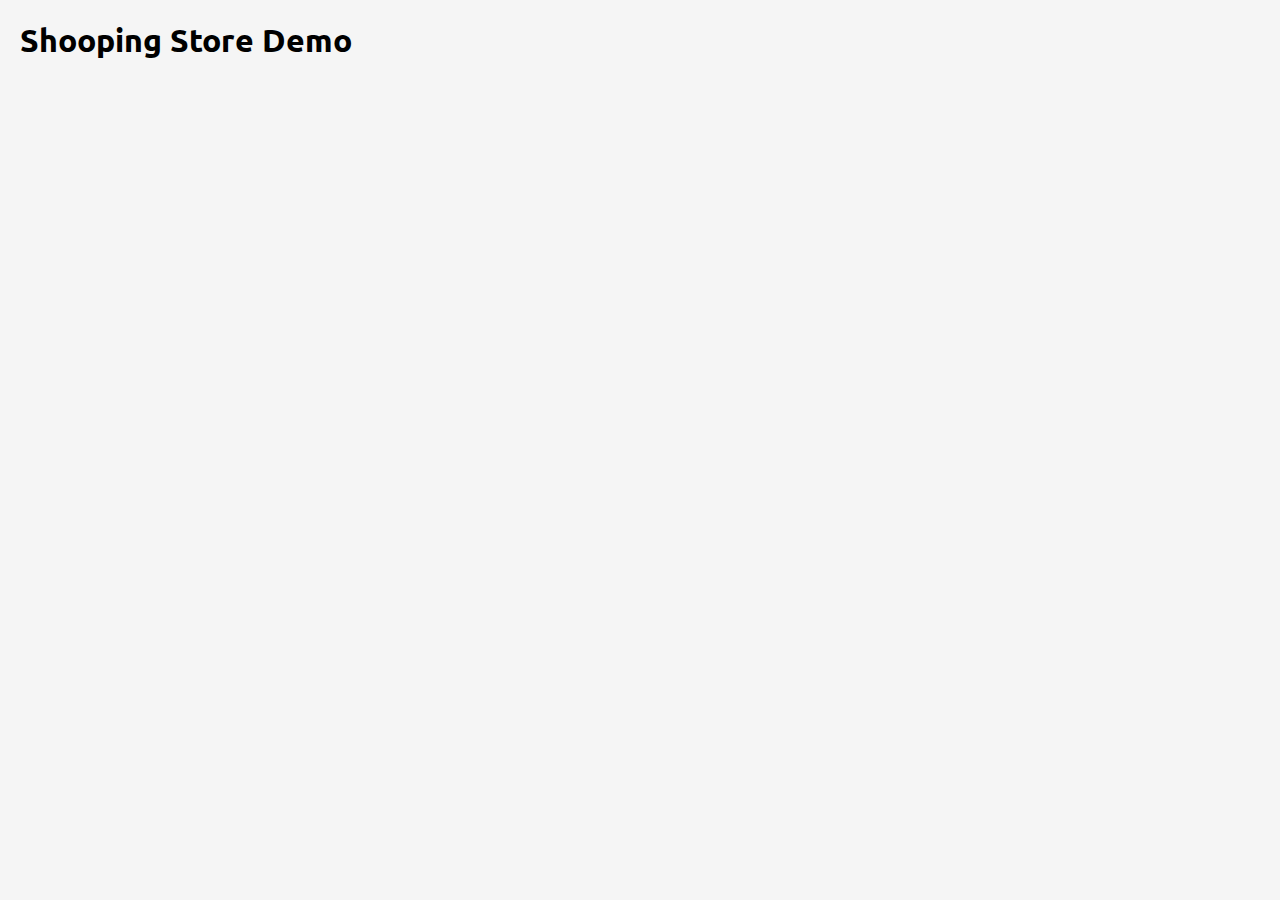
<file: index.html>
<!DOCTYPE html>
<html lang="es">
<head>

    <!-- Tags de Configuracion -->
    <meta name="html" content="text/html;" http-equiv="content-type" charset="utf-8">
    <meta name="viewport" content="width=device-width, initial-scale=1.0, maximum-scale=1.0, user-scalable=no" />

    <!-- Librerias Fuentes -->
    <link href="https://fonts.googleapis.com/css?family=Ubuntu:300,400,500,700" rel="stylesheet">

    <!-- Libreria Iconos Fontawesome -->
    <link rel="stylesheet" href="https://cdnjs.cloudflare.com/ajax/libs/font-awesome/5.15.2/css/all.min.css" integrity="sha512-HK5fgLBL+xu6dm/Ii3z4xhlSUyZgTT9tuc/hSrtw6uzJOvgRr2a9jyxxT1ely+B+xFAmJKVSTbpM/CuL7qxO8w==" crossorigin="anonymous" />

    <!-- Libreria de estilo CSS -->
    <link rel="stylesheet" type="text/css" href="css/cart.css"/>

</head>
<body>

    <div id="cart">
        <h1>Shooping Store Demo</h1>
        <div id="cart-list">
            <div class="cart-list-product header">
                <div>#</div>
                <div>Product Name</div>
                <div class="cant">Cant</div>
                <div></div>
                <div></div>
                <div class="price">Price</div>
                <div>Options</div>
            </div>
            <div id="cart-product-added"></div>
            <div class="cart-list-product">
                <div></div>
                <div>Products overview</div>
                <div class="cant cant-total">Cant</div>
                <div></div>
                <div></div>
                <div class="price price-total">Price</div>
                <div class="button" id="cart-empty-button">EMPTY</div>
            </div>
        </div>
        <div id="cart-products"></div>
    </div>

    <template id="template-product-div">
        <div class="cart-products-item">
            <figure>
                <img src="" alt="" />
            </figure>
            <header>
                <h2>Producto</h2>
                <h3>Precio</h3>
            </header>
            <section>
                <div class="button">Add to Cart</div>
            </section>
        </div>
    </template>

    <template id="template-cart-product">
        <div class="cart-list-product">
            <div class="id">#1</div>
            <div class="title">Product Name</div>
            <div class="cant">Cant</div>
            <i class="fas fa-plus-circle"></i>
            <i class="fas fa-minus-circle"></i>
            <div class="price">Price</div>
            <div class="button delete-item">DELETE</div>
        </div>
    </template>

    <script type="text/javascript" src="js/cart.js"></script>

</body>
</html>
</file>
<file: css/cart.css>
:root
{
    --body-background               :   #f5f5f5;

    --padding                       :   20px;

    --header-height                 :   60px;
    --header-background             :   #3271c7;

    --footer-height                 :   46px;
    --footer-background             :   #ffffff;

    --border-radius                 :   10px;
    --border-color                  :   #e5e5e5;

    --content-background            :   #ffffff;

    --cart-list-height              :   50px;

    --font-color-first              :   #000000;
    --font-color-second             :   #555555;
    --font-color-third              :   #aaaaaa;
    --font-color-blue               :   #3271c7;
    --font-color-red                :   #c73232;
    --font-color-green              :   #32c74b;

}

body
{
    font-family: 'Ubuntu';
    color: #000;
    background: var(--body-background);
}

*
{
    padding: 0px;
    margin: 0px;
    border: 0px;
}

    .livebox
    {
        z-index: 60;
        position: fixed;
        width: 100%;
        height: 100%;
        background: rgb(0, 0, 0, 0.25);
        display: grid;
        justify-content: center;
        align-content: center;
        display: none;
    }
        .libebox-content
        {
            position: fixed;
            width: calc(100% - 120px);
            top: calc(50% - 190px);
            left: 60px;
            background: #ffffff;
            box-shadow:
            0 2.8px 2.2px rgba(0, 0, 0, 0.03),
            0 6.7px 5.3px rgba(0, 0, 0, 0.04),
            0 12.5px 15px rgba(0, 0, 0, 0.05),
            0 22.3px 25.9px rgba(0, 0, 0, 0.06),
            0 41.8px 33.4px rgba(0, 0, 0, 0.07);
            border-radius: var(--border-radius);
            overflow: hidden;
        }
            .libebox-prudct-details
            {
                float: left;
                width: calc(100% - 80px);
                padding: 10px 40px 20px 40px;
            }
                .libebox-prudct-details figure
                {
                    float: left;
                    width: 100%;
                }
                    .libebox-prudct-details figure img
                    {
                        float: left;
                        width: 100%;
                    }
                .libebox-prudct-details-title
                {
                    float: left;
                    width: 100%;
                    color: var(--font-color-first);
                    font-size: 1.1rem;
                    line-height: 1.1rem;
                    font-weight: 500;
                    text-align: center;
                    padding: 5px 0 7px 0;
                }
                .libebox-prudct-details-price
                {
                    float: left;
                    width: 100%;
                    color: var(--font-color-blue);
                    font-size: 1.8rem;
                    line-height: 1.8rem;
                    font-weight: 500;
                    text-align: center;    
                }
                    .libebox-prudct-details-price span
                    {
                        margin: 0 0 0 6px;
                    }
            .libebox-prudct-cant
            {
                float: left;
                width: calc(100% - 50px);
                display: grid;
                grid-template-columns: 50px 1fr 50px;
                text-align: center;
                font-size: 1.1rem;
                line-height: 1.1rem;
                font-weight: 500;
                padding: 20px 25px 20px 25px;
                background: var(--body-background);
            }
                .libebox-prudct-cant .cant
                {
                    font-size: 1.8rem;
                    padding: 4px 0 0 0;
                }
                .libebox-prudct-cant i
                {
                    color: var(--font-color-second);
                    font-size: 1.8rem;
                }
            .libebox-prudct-cant-navegation
            {
                float: left;
                width: 100%;
                display: grid;
                grid-template-columns: 1fr 1fr;
                text-align: center;
            }
                .libebox-prudct-cant-navegation div
                {
                    font-size: 0.9rem;
                    line-height: 0.9rem;
                    padding: 17px 0 22px 0;
                }
                .libebox-prudct-cant-navegation .accept
                {
                    color: #ffffff;
                    background: var(--font-color-green)
                }
                .libebox-prudct-cant-navegation .cancel
                {
                    color: #ffffff;
                    background: var(--font-color-red)
                }

    #shopping
    {
        float: left;
        position: relative;
        width: 100%;
    }
        #shopping-image-fly
        {
            display: none;
            position: absolute;
            z-index: 20;
        }
            #shopping-image-fly img
            {
                float: left;
                width: 100%;
                height: 100%;
            }
        #shopping-header
        {
            position: fixed;
            z-index: 100;
            top: 0px;
            width: 100%;
            display: grid;
            grid-template-columns: 60px 1fr 60px;
            height: var(--header-height);
            background: var(--header-background);
            box-shadow: 0px 0px 30px rgb(0, 0, 0, 0.2);
        }
            #shopping-header .title
            {
                float: left;
                width: 100%;
                color: #ffffff;
                font-size: 1.4rem;
                text-align: center;
                font-weight: 500;
                padding: 16px 0 0 0;
            }
            #shopping-header .icon
            {
                float: left;
                color: #ffffff;
                position: relative;
                font-size: 1.65rem;
                padding: 15px 0 0 0;
                text-align: center;
            }

        #shopping-cart-product-list
        {
            position: fixed;
            z-index: 40;
            width: calc(100% - 40px);
            background: var(--body-background);
            top: var(--header-height);
            height: calc( 100% - var(--header-height) );
            padding: 0px 20px 0 20px;
            overflow: auto;
        }
            #shopping-cart-product-list .header
            {
                top: calc( var(--header-height) + 20px );
                position: fixed;
                width: calc(100% - 40px);
                height: var(--cart-list-height);
                background: #ccc;
                border-radius: var(--border-radius);
            }
            #shopping-cart-product-list .content
            {
                top: calc( var(--header-height) + var(--cart-list-height) + 40px );
                position: fixed;
                width: calc(100% - 40px);
                height: calc( 100% - var(--header-height) - ( var(--cart-list-height) * 2) - 80px );
                background: var(--content-background);
                border-radius: var(--border-radius);
                overflow-y: scroll;
            }
                #shopping-cart-product-list .content article
                {
                    float: left;
                    position: relative;
                    width: calc(100% - 40px);
                    display: grid;
                    grid-gap: 20px;
                    grid-template-columns: 50px 1fr;
                    border-bottom: solid 1px var(--border-color);
                    padding: 10px 20px 20px 20px;
                }
                    #shopping-cart-product-list .content article:last-child
                    {
                        border-bottom: none;
                    }
                    #shopping-cart-product-list .content article figure
                    {
                        float: left;
                        width: 100%;
                    }
                        #shopping-cart-product-list .content article figure img
                        {
                            float: left;
                            width: 100%;
                        }
                    #shopping-cart-product-list .content article .details-title
                    {
                        float: left;
                        width: 100%;
                        font-size: 1rem;
                        line-height: 1rem;
                        font-weight: 500;
                        padding: 5px 0 0 0;
                        color: var(--font-color-first);
                    }
                    #shopping-cart-product-list .content article .details-price
                    {
                        float: left;
                        width: 100%;
                        font-size: 1rem;
                        line-height: 1rem;
                        font-weight: 500;
                        padding: 5px 0 5px 0;
                        color: var(--font-color-blue);
                    }
                    #shopping-cart-product-list .content article .details-size
                    {
                        float: left;
                        width: 100%;
                        font-size: 0.8rem;
                        line-height: 0.8rem;
                        font-weight: 300;
                        color: var(--font-color-first);
                    }
                    #shopping-cart-product-list .content article .cant
                    {
                        position: absolute;
                        bottom: 0px;
                        right: 0px;
                    }
                        #shopping-cart-product-list .content article .cant 
                        {
                            width: 80px;
                            display: grid;
                            text-align: center;
                            grid-template-columns: auto 1fr auto;
                            position: absolute;
                            font-weight: 500;
                            bottom: 18px;
                            right: 24px;
                        }
            #shopping-cart-product-list .footer
            {
                bottom: 20px;
                position: fixed;
                width: calc(100% - 40px);
                height: var(--cart-list-height);
                background: #ccc;
                border-radius: var(--border-radius);
            }
                #shopping-cart-product-list .footer .ckeck-out
                {
                    float: left;
                    width: 100%;
                    font-size: 1.1rem;
                    text-align: center;
                    padding: 13px 0 0 0;
                }

        #shopping .menu
        {
            position: fixed;
            z-index: 40;
            width: 100%;
            background: var(--content-background);
            top: var(--header-height);
            height: calc( 100% - var(--header-height) );
            overflow: auto;
            display: none;
        }
            #shopping .menu .sub-menu
            {
                float: left;
                width: calc(100% - 40px);
                padding: 25px 20px 20px 20px;
                border-bottom: solid 1px var(--border-color);
            }
                #shopping .menu .sub-menu h2
                {
                    float: left;
                    width: 100%;
                    font-size: 1.2rem;
                    line-height: 1.2rem;
                    font-weight: 600;
                }
                    #shopping .menu .sub-menu h2 i
                    {
                        font-size: 1.1rem;
                        margin: 0 9px 0 0;
                    }
                #shopping .menu .sub-menu ul
                {
                    float: left;
                    width: calc(100% - 26px);
                    padding: 9px 0 0 26px;
                }
                    #shopping .menu .sub-menu li
                    {
                        float: left;
                        width: 100%;
                        font-size: 1.1rem;
                        line-height: 1.1rem;
                        font-weight: 300;
                        list-style: none;
                        padding: 10px 0 10px 0;
                    }
                        #shopping .menu .sub-menu li i
                        {
                            font-size: 1rem;
                            margin: 0 9px 0 0;
                        }

        #shopping-main
        {
            float: left;
            width: 100%;
            margin-top: 60px;
        }
            #shopping-main .header
            {
                float: left;
                width: calc(100% - 40px);
                padding: 20px 20px 0 20px;
            }
                #shopping-main .header h2
                {
                    float: left;
                    width: 100%;
                    font-size: 1.8rem;
                    line-height: 1.8rem;
                    font-weight: 600;
                }
                #shopping-main .header .header-details
                {
                    float: left;
                    width: 100%;
                    display: grid;
                    grid-template-columns: 1fr 1fr;
                    padding: 10px 0 0 0;
                }
                    .header-details .header-details-total
                    {
                        float: left;
                        width: 100%;
                        font-size: 1rem;
                        line-height: 1rem;
                        font-weight: 300;
                    }
                    .header-details .header-details-order
                    {
                        float: left;
                        width: 100%;
                        font-size: 1rem;
                        line-height: 1rem;
                        text-align: right;
                        font-weight: 500;
                    }
                        .header-details .header-details-order i
                        {
                            font-size: 0.9rem;
                            margin: 0 0 0 8px;
                        }
                #shopping-main .header h3
                {
                    float: left;
                    width: 100%;
                    font-size: 1rem;
                    line-height: 1rem;
                    font-weight: 300;
                }
            #shopping-main .list
            {
                float: left;
                width: 100%;
            }
                #shopping-main .grid
                {
                    float: left;
                    width: calc(100% - 40px);
                    padding: 20px 20px 70px 20px;
                    display: grid;
                }
                #shopping-main .col-2
                {
                    grid-template-columns: 1fr 1fr;
                    grid-gap: 20px;
                }
                #shopping-main .list article
                {
                    float: left;
                    position: relative;
                    width: 100%;
                    overflow: hidden;
                    background: #ffffff;
                    border-radius: var(--border-radius);
                    box-shadow:
                    0 2.8px 2.2px rgba(0, 0, 0, 0.01),
                    0 6.7px 5.3px rgba(0, 0, 0, 0.02),
                    0 12.5px 10px rgba(0, 0, 0, 0.03),
                    0 22.3px 17.9px rgba(0, 0, 0, 0.04);
                    padding: 0 0 65px 0;
                }
                    #shopping-main .list article figure
                    {
                        float: left;
                        width: calc(100% - 40px);
                        padding: 20px 20px 20px 20px;
                    }
                        #shopping-main .list article figure img
                        {
                            float: left;
                            width: 100%;
                        }
                        #shopping-main .list article .description
                        {
                            float: left;
                            width: calc(100% - 40px);
                            padding: 16px 20px 0 20px;
                            border-top: solid 1px var(--border-color);
                        }
                            #shopping-main .list article .description .title
                            {
                                float: left;
                                width: 100%;
                                color: var(--font-color-first);
                                font-size: 1.05rem;
                                line-height: 1.2rem;
                                font-weight: 500;
                                padding: 0 0 2px 0;
                            }
                            #shopping-main .list article .description .details
                            {
                                float: left;
                                width: 100%;
                                color: var(--font-color-second);
                                font-size: 0.7rem;
                                line-height: 1rem;
                                font-weight: 300;
                                padding: 0 0 0 0;
                            }
                        #shopping-main .list .buy
                        {
                            position: absolute;
                            bottom: 0px;
                            width: calc(100% - 40px);
                            padding: 0 20px 17px 20px;
                            display: grid;
                            grid-template-columns: 1fr 30px;
                        }
                            #shopping-main .list .buy .price
                            {
                                float: left;
                                width: 100%;
                            }
                                #shopping-main .list .buy .price .total
                                {
                                    float: left;
                                    width: 100%;
                                    color: var(--font-color-blue);
                                    font-size: 1.1rem;
                                    line-height: 1.1rem;
                                    font-weight: 500;
                                    padding: 0 0 6px 0;
                                }
                                    #shopping-main .list .buy .price .total span
                                    {
                                        margin: 0 0 0 5px;
                                    }
                                #shopping-main .list .buy .price .size
                                {
                                    float: left;
                                    width: 100%;
                                    color: var(--font-color-first);
                                    font-size: 0.7rem;
                                    line-height: 0.7rem;
                                    word-spacing: 0.1rem;
                                    font-weight: 300;
                                }
                            #shopping-main .list .buy .icon
                            {
                                float: left;
                                width: 100%;
                                font-size: 1.9rem;
                                line-height: 1.9rem;
                                font-weight: 500;
                                text-align: right;
                            }
                                #shopping-main .list .buy .icon .fa-check-circle
                                {
                                    color: var(--font-color-green);
                                }
                                #shopping-main .list .buy .icon i
                                {
                                    color: var(--font-color-third);
                                    margin: 3px 0 0 0;
                                    transition: all 0.5s ease;
                                }


        #shopping-footer
        {
            position: fixed;
            z-index: 10;
            width: calc(100% - 20px);
            bottom: 0px;
            display: grid;
            grid-template-columns: 40px 110px 85px 1fr;
            height: var(--footer-height);
            background: var(--footer-background);
            box-shadow: 0px 0px 40px rgb(0, 0, 0, 0.15);
            padding: 0 0 0 20px;
        }
            #shopping-footer div
            {
                font-size: 1rem;
                line-height: 1rem;
            }
            #shopping-footer i
            {
                float: left;
                font-size: 1.2rem;
                margin: 13px 0 0 0;
            }
            #shopping-footer .products
            {
                font-size: 0.9rem;
                line-height: 0.9rem;
                font-weight: 300;
                text-transform: capitalize;
                padding: 15px 0 0 0;
            }
            #shopping-footer .total
            {
                font-size: 0.9rem;
                line-height: 0.9rem;
                font-weight: 500;
                padding: 15px 0 0 0;
            }
            #shopping-footer .pay
            {
                font-size: 0.9rem;
                line-height: 0.9rem;
                font-weight: 300;
                color: var(--content-background);
                background: var(--font-color-green);
            }
                #shopping-footer .pay span
                {
                    float: left;
                    width: 100%;
                    padding: 15px 0 0 0;
                    text-align: center;
                    font-weight: 500;
                }

#cart
{
    float: left;
    width: calc(100% - calc( var(--padding) * 2));
    padding: 20px var(--padding) 20px var(--padding);
}
    #cart h1
    {
        float: left;
        width: 100%;
        padding: 0 0 10px 0;
    }
    #cart-list
    {
        float: left;
        width: 100%;
        margin: 0 0 var(--padding) 0;
        display: none;
    }
        #cart-list .header
        {
            float: left;
            color: #aaa;
            padding: 10px 0 15px 0 !important;
        }
        #cart-list-added
        {
            float: left;
            width: 100%;
        }
        #cart .cart-list-product
        {
            float: left;
            width: 100%;
            font-size: 1rem;
            line-height: 1rem;
            display: grid;
            border-bottom: 1px solid #777;
            grid-template-columns: 20px 1fr 20px 15px 15px calc( var(--padding) * 2) 85px;
            grid-gap: 25px;
            padding: 11px 0 11px 0;
        }
            #cart .cart-list-product div
            {
                margin: 1px 0 0 0;
            }
            #cart .cart-list-product i
            {
                font-size: 1.2rem;
                margin: 1px 0 0 0;
            }
            #cart .cart-list-product .cant
            {
                text-align: right;
            }
            #cart .cart-list-product .price
            {
                text-align: right;
            }
            #cart .cart-list-product .button
            {
                float: left;
                width: 100%;
                margin: 0 0 0 0;
                padding: 5px 0 6px 0;
                font-size: 0.8rem;
                line-height: 0.8rem;
                border-radius: 6px;
                background: #888;
                text-align: center;
            }
    #cart-products
    {
        float: left;
        width: 100%;
        display: grid;
        grid-template-columns: 1fr 1fr;
        grid-gap: var(--padding);
    }
        #cart-products .cart-products-item
        {
            float: left;
            width: 100%;
        }
            #cart-products .cart-products-item img
            {
                float: left;
                width: 100%;
            }
            #cart-products .cart-products-item header
            {
                float: left;
                width: 100%;
                padding: 15px 0 15px 0;
            }
                #cart-products .cart-products-item header h2
                {
                    float: left;
                    width: 100%;
                    font-size: 1.2rem;
                    line-height: 1.2rem;
                    font-weight: 500;
                    padding: 0 0 5px 0;
                }
                #cart-products .cart-products-item header h3
                {
                    float: left;
                    width: 100%;
                    font-size: 1rem;
                    line-height: 1rem;
                    font-weight: 300;
                }
            #cart-products .cart-products-item .button
            {
                float: left;
                width: 100%;
                padding: 8px 0 13px 0;
                font-size: 1rem;
                line-height: 1rem;
                border-radius: 10px;
                background: #888;
                text-align: center;
            }



    .line-1
    {
        display: -webkit-box;
        -webkit-box-orient: vertical;
        -webkit-line-clamp: 1;
        overflow: hidden;
    }
    .line-2
    {
        display: -webkit-box;
        -webkit-box-orient: vertical;
        -webkit-line-clamp: 2;
        overflow: hidden;
    }
    .line-3
    {
        display: -webkit-box;
        -webkit-box-orient: vertical;
        -webkit-line-clamp: 3;
        overflow: hidden;
    }

    .blur
    {
        filter: blur(0.5rem);
    }
</file>
